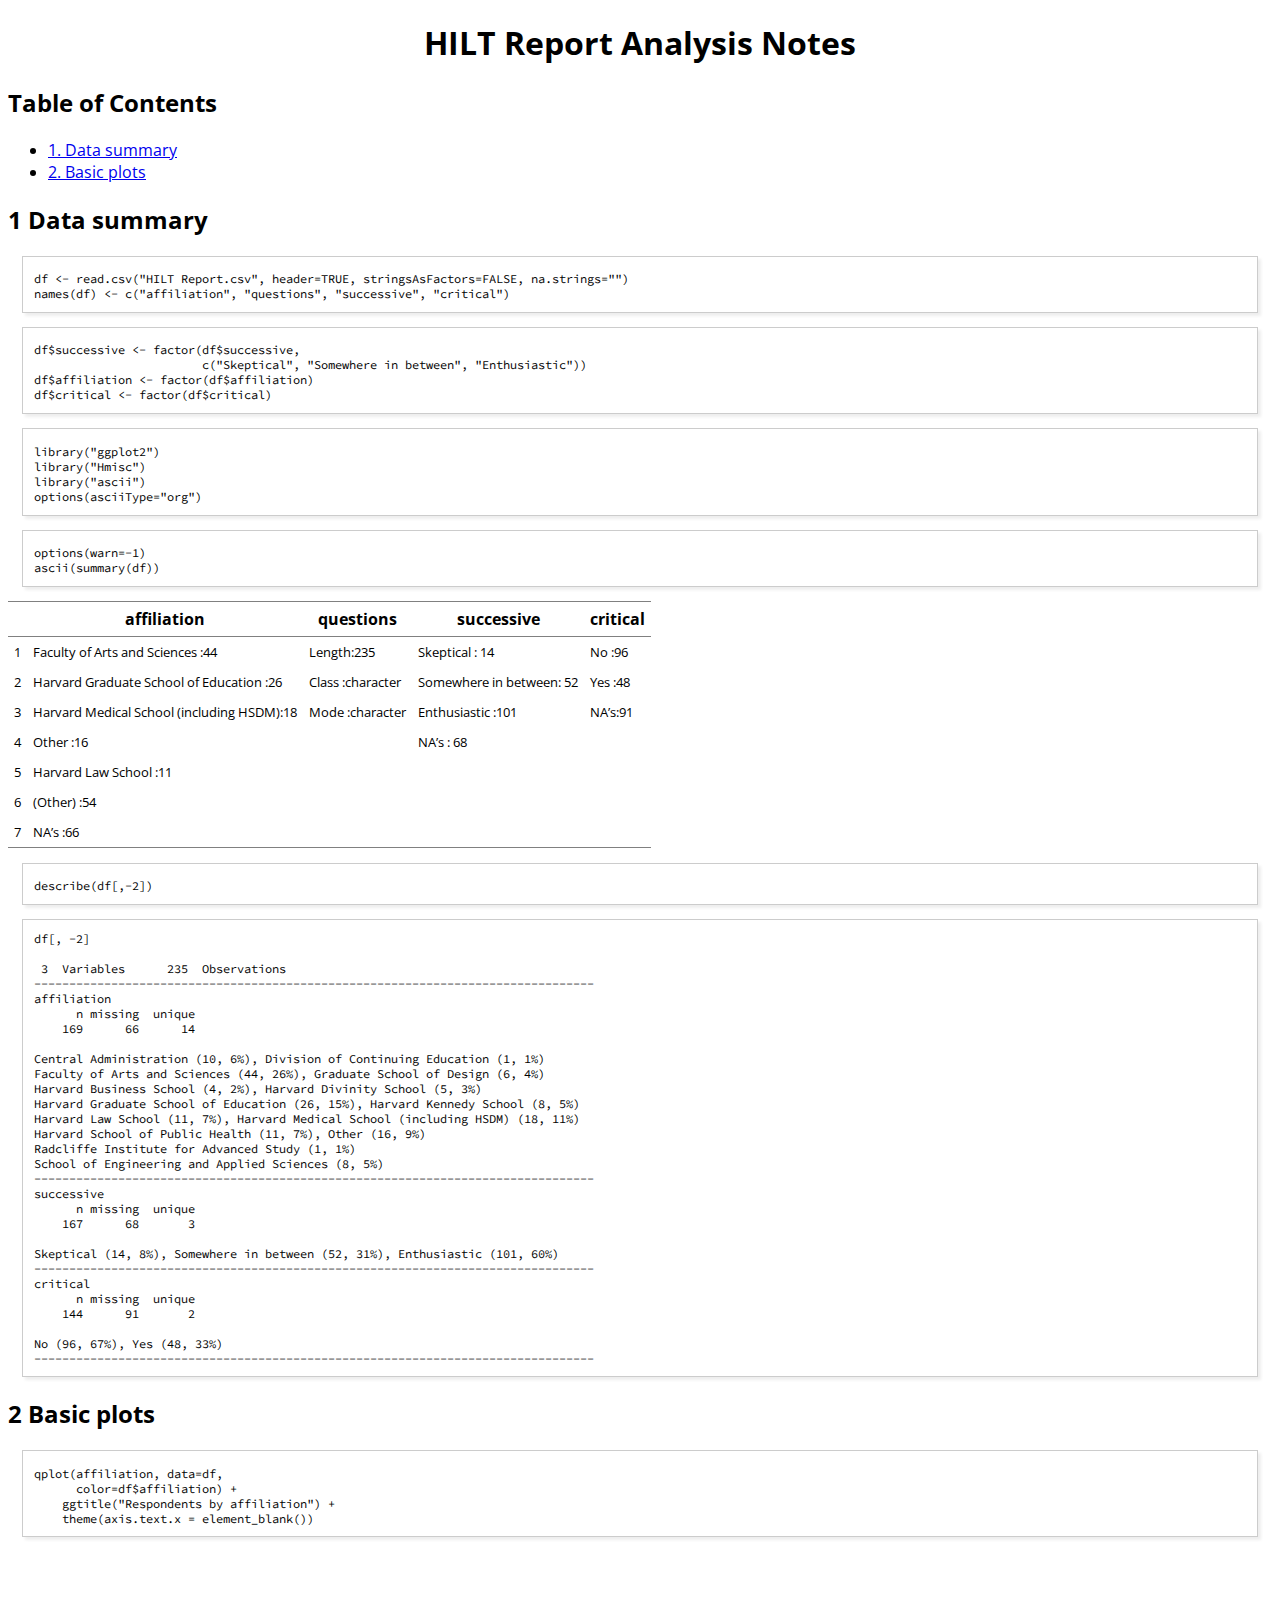
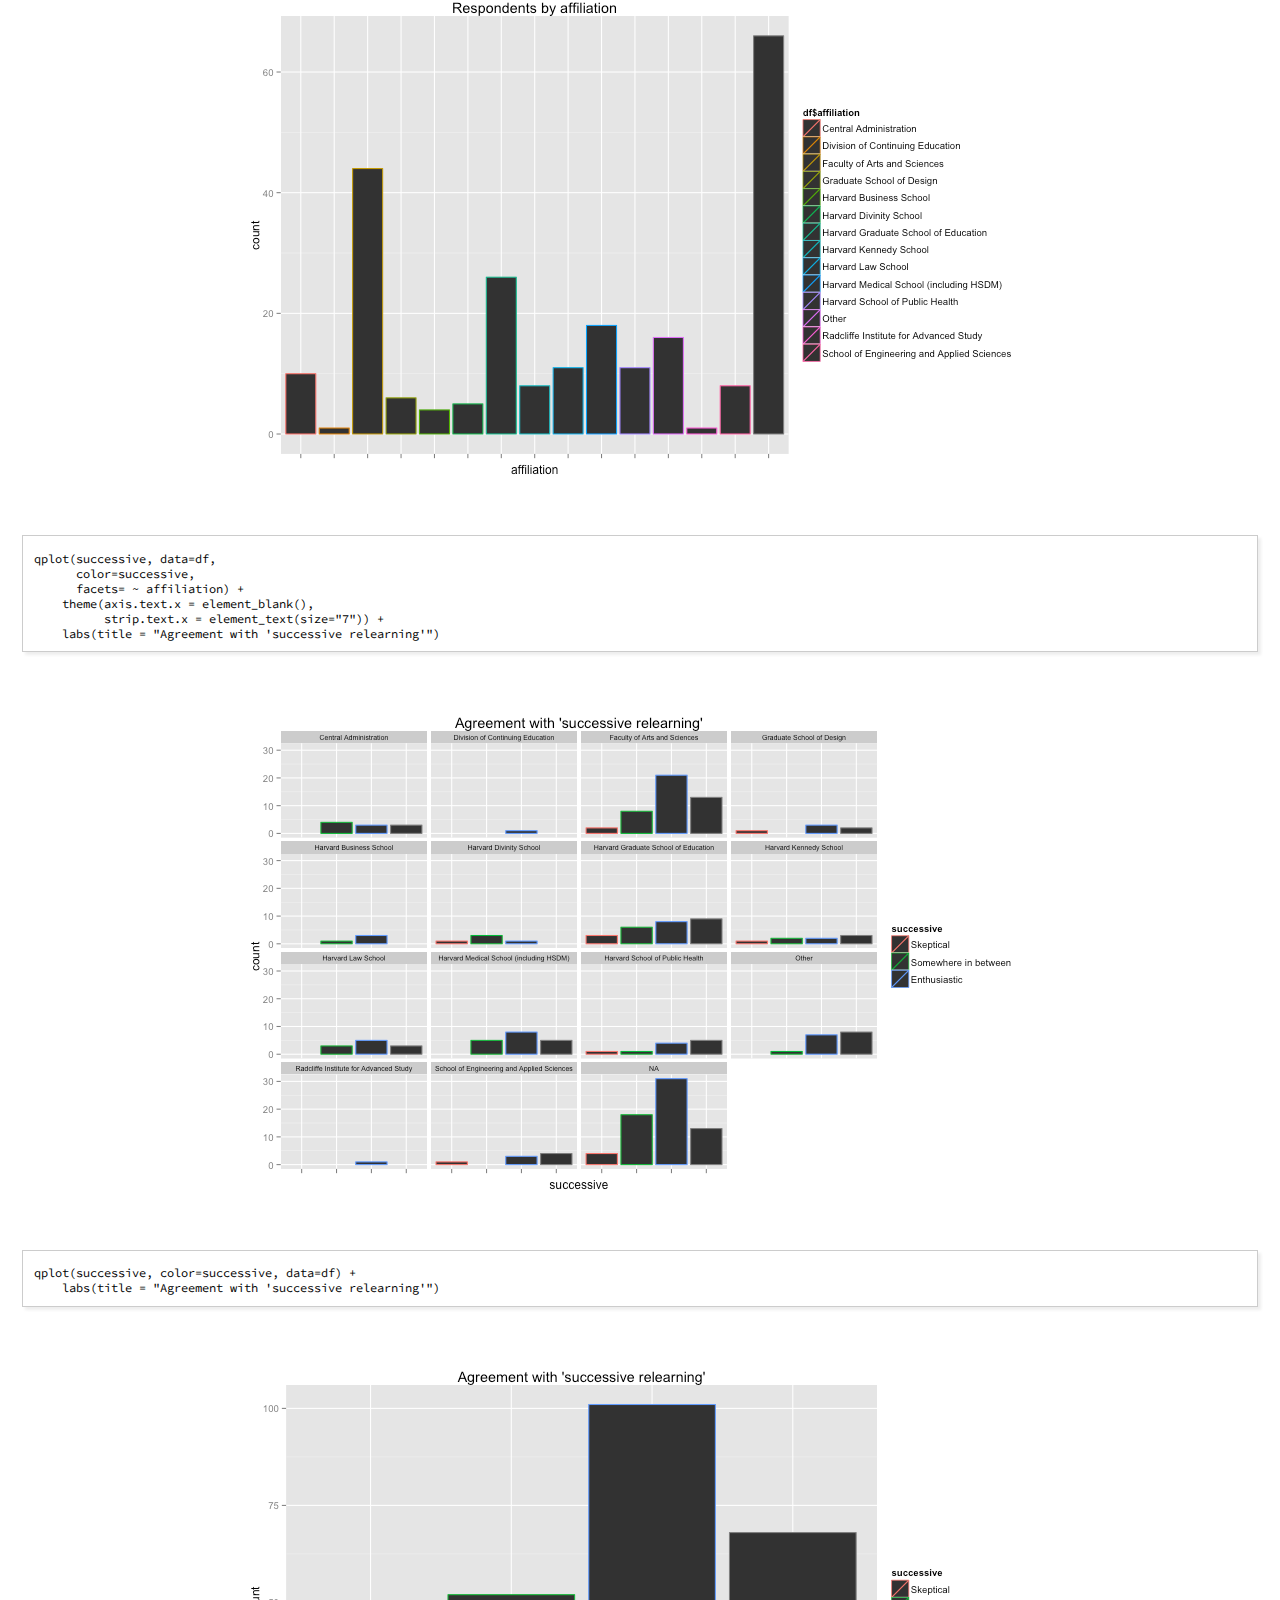
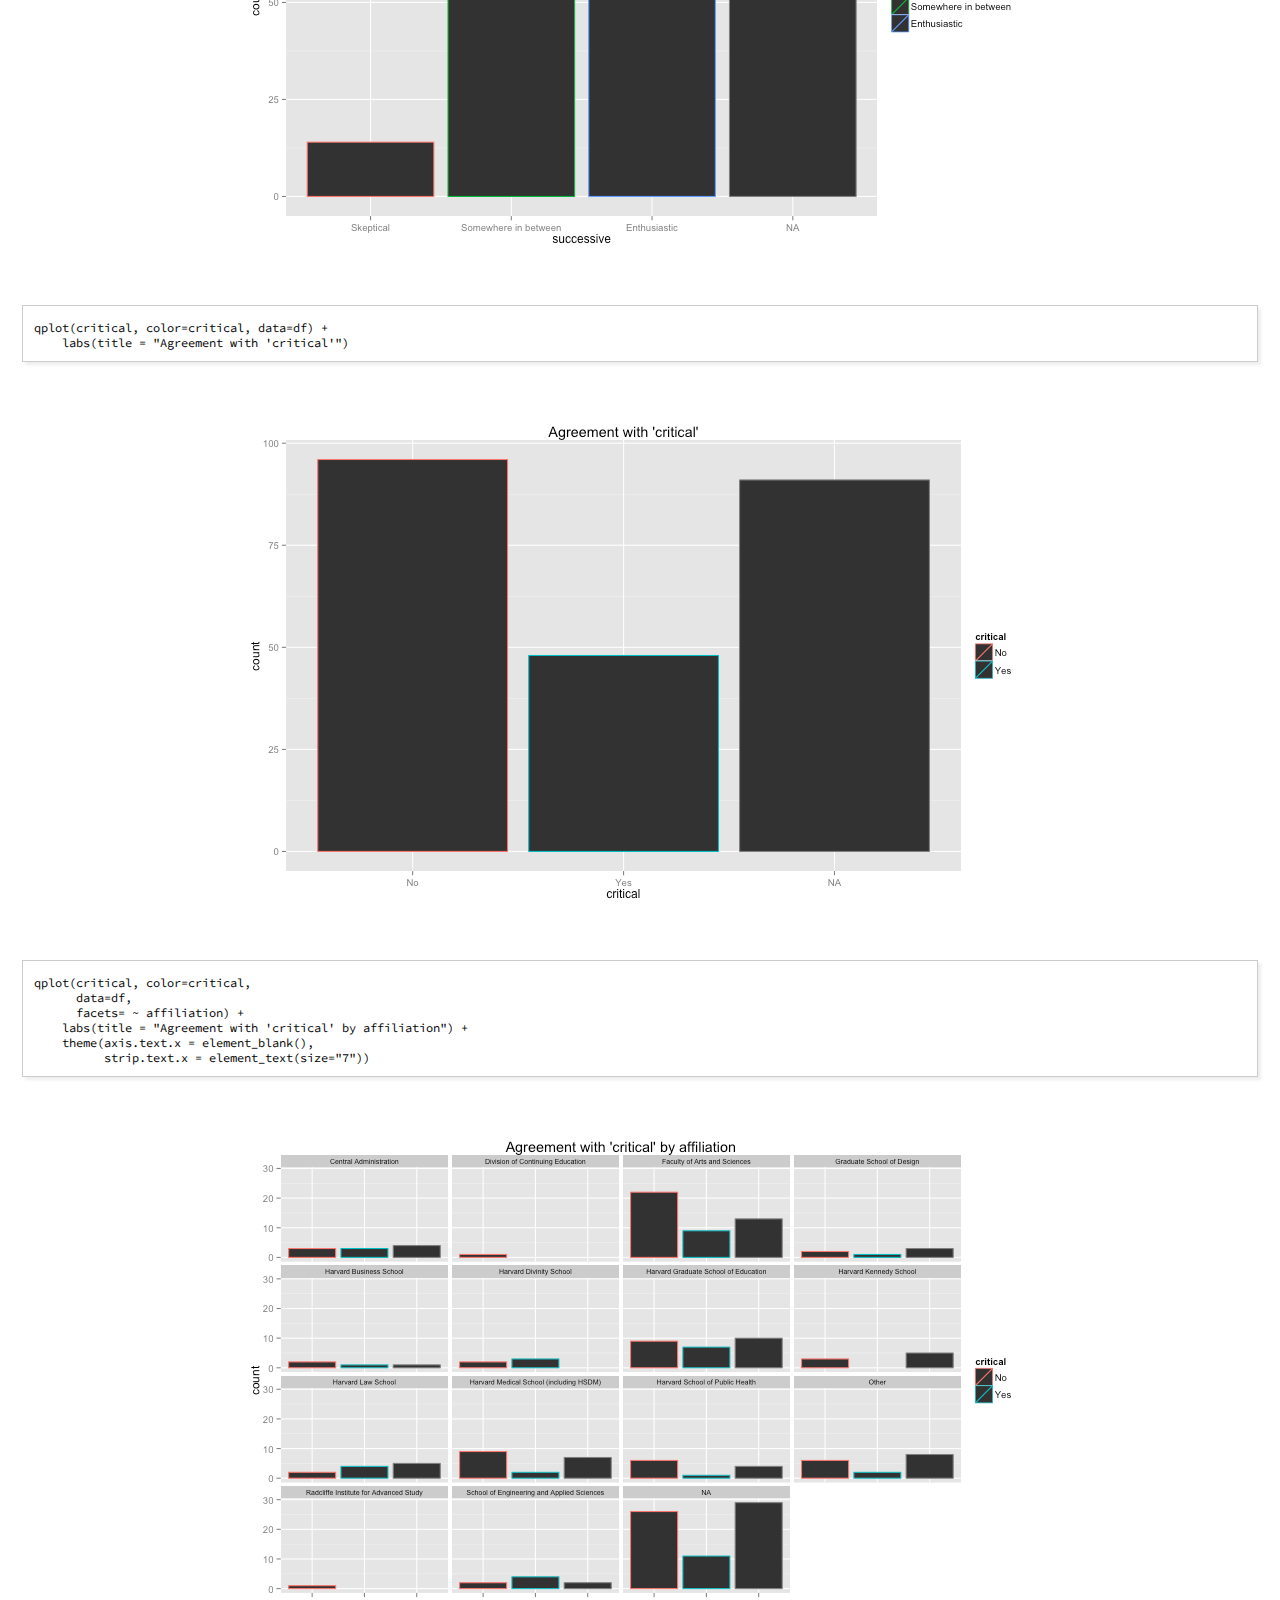
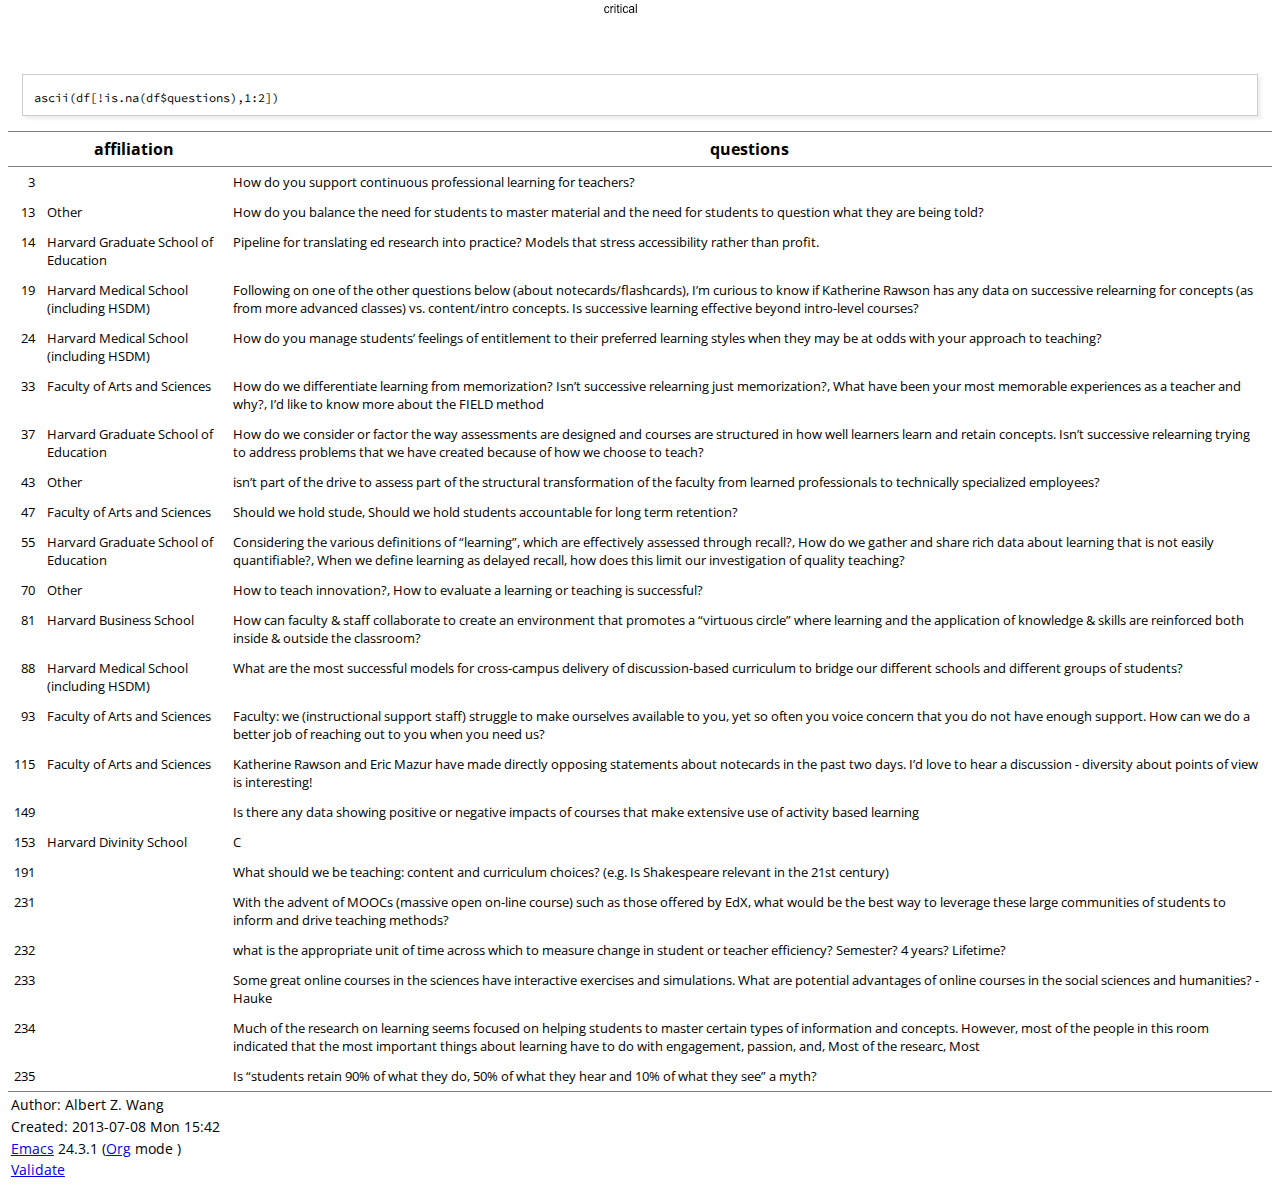
<file: index.html>
<?xml version="1.0" encoding="utf-8"?>
<!DOCTYPE html PUBLIC "-//W3C//DTD XHTML 1.0 Strict//EN"
"http://www.w3.org/TR/xhtml1/DTD/xhtml1-strict.dtd">
<html xmlns="http://www.w3.org/1999/xhtml" lang="en" xml:lang="en">
<head>
<title>HILT Report Analysis Notes</title>
<!-- 2013-07-08 Mon 15:42 -->
<meta  http-equiv="Content-Type" content="text/html;charset=utf-8" />
<meta  name="generator" content="Org-mode" />

<style type="text/css">
 <!--/*--><![CDATA[/*><!--*/
  .title  { text-align: center; }
  .todo   { font-family: monospace; color: red; }
  .done   { color: green; }
  .tag    { background-color: #eee; font-family: monospace;
            padding: 2px; font-size: 80%; font-weight: normal; }
  .timestamp { color: #bebebe; }
  .timestamp-kwd { color: #5f9ea0; }
  .right  { margin-left: auto; margin-right: 0px;  text-align: right; }
  .left   { margin-left: 0px;  margin-right: auto; text-align: left; }
  .center { margin-left: auto; margin-right: auto; text-align: center; }
  .underline { text-decoration: underline; }
  #postamble p, #preamble p { font-size: 90%; margin: .2em; }
  p.verse { margin-left: 3%; }
  pre {
    border: 1px solid #ccc;
    box-shadow: 3px 3px 3px #eee;
    padding: 8pt;
    font-family: monospace;
    overflow: auto;
    margin: 1.2em;
  }
  pre.src {
    position: relative;
    overflow: visible;
    padding-top: 1.2em;
  }
  pre.src:before {
    display: none;
    position: absolute;
    background-color: white;
    top: -10px;
    right: 10px;
    padding: 3px;
    border: 1px solid black;
  }
  pre.src:hover:before { display: inline;}
  pre.src-sh:before    { content: 'sh'; }
  pre.src-bash:before  { content: 'sh'; }
  pre.src-emacs-lisp:before { content: 'Emacs Lisp'; }
  pre.src-R:before     { content: 'R'; }
  pre.src-perl:before  { content: 'Perl'; }
  pre.src-java:before  { content: 'Java'; }
  pre.src-sql:before   { content: 'SQL'; }

  table { border-collapse:collapse; }
  td, th { vertical-align:top;  }
  th.right  { text-align: center;  }
  th.left   { text-align: center;   }
  th.center { text-align: center; }
  td.right  { text-align: right;  }
  td.left   { text-align: left;   }
  td.center { text-align: center; }
  dt { font-weight: bold; }
  .footpara:nth-child(2) { display: inline; }
  .footpara { display: block; }
  .footdef  { margin-bottom: 1em; }
  .figure { padding: 1em; }
  .figure p { text-align: center; }
  .inlinetask {
    padding: 10px;
    border: 2px solid gray;
    margin: 10px;
    background: #ffffcc;
  }
  #org-div-home-and-up
   { text-align: right; font-size: 70%; white-space: nowrap; }
  textarea { overflow-x: auto; }
  .linenr { font-size: smaller }
  .code-highlighted { background-color: #ffff00; }
  .org-info-js_info-navigation { border-style: none; }
  #org-info-js_console-label
    { font-size: 10px; font-weight: bold; white-space: nowrap; }
  .org-info-js_search-highlight
    { background-color: #ffff00; color: #000000; font-weight: bold; }
  /*]]>*/-->
</style>
<link href='http://fonts.googleapis.com/css?family=Source+Code+Pro' rel='stylesheet' type='text/css'>
<link href='http://fonts.googleapis.com/css?family=Open+Sans' rel='stylesheet' type='text/css'>
<link href='styles.css' rel='stylesheet' type='text/css' />
<script type="text/javascript">
/*
@licstart  The following is the entire license notice for the
JavaScript code in this tag.

Copyright (C) 2012  Free Software Foundation, Inc.

The JavaScript code in this tag is free software: you can
redistribute it and/or modify it under the terms of the GNU
General Public License (GNU GPL) as published by the Free Software
Foundation, either version 3 of the License, or (at your option)
any later version.  The code is distributed WITHOUT ANY WARRANTY;
without even the implied warranty of MERCHANTABILITY or FITNESS
FOR A PARTICULAR PURPOSE.  See the GNU GPL for more details.

As additional permission under GNU GPL version 3 section 7, you
may distribute non-source (e.g., minimized or compacted) forms of
that code without the copy of the GNU GPL normally required by
section 4, provided you include this license notice and a URL
through which recipients can access the Corresponding Source.


@licend  The above is the entire license notice
for the JavaScript code in this tag.
*/
<!--/*--><![CDATA[/*><!--*/
 function CodeHighlightOn(elem, id)
 {
   var target = document.getElementById(id);
   if(null != target) {
     elem.cacheClassElem = elem.className;
     elem.cacheClassTarget = target.className;
     target.className = "code-highlighted";
     elem.className   = "code-highlighted";
   }
 }
 function CodeHighlightOff(elem, id)
 {
   var target = document.getElementById(id);
   if(elem.cacheClassElem)
     elem.className = elem.cacheClassElem;
   if(elem.cacheClassTarget)
     target.className = elem.cacheClassTarget;
 }
/*]]>*///-->
</script>
</head>
<body>
<div id="content">
<h1 class="title">HILT Report Analysis Notes</h1>
<div id="table-of-contents">
<h2>Table of Contents</h2>
<div id="text-table-of-contents">
<ul>
<li><a href="#sec-1">1. Data summary</a></li>
<li><a href="#sec-2">2. Basic plots</a></li>
</ul>
</div>
</div>

<div id="outline-container-sec-1" class="outline-2">
<h2 id="sec-1"><span class="section-number-2">1</span> Data summary</h2>
<div class="outline-text-2" id="text-1">
<div class="org-src-container">

<pre class="src src-R">df &lt;- read.csv("HILT Report.csv", header=TRUE, stringsAsFactors=FALSE, na.strings="")
names(df) &lt;- c("affiliation", "questions", "successive", "critical")
</pre>
</div>

<div class="org-src-container">

<pre class="src src-R">df$successive &lt;- factor(df$successive,
                        c("Skeptical", "Somewhere in between", "Enthusiastic"))
df$affiliation &lt;- factor(df$affiliation)
df$critical &lt;- factor(df$critical)
</pre>
</div>

<div class="org-src-container">

<pre class="src src-R">library("ggplot2")
library("Hmisc")
library("ascii")
options(asciiType="org")
</pre>
</div>

<div class="org-src-container">

<pre class="src src-R">options(warn=-1)
ascii(summary(df))
</pre>
</div>

<table border="2" cellspacing="0" cellpadding="6" rules="groups" frame="hsides">


<colgroup>
<col  class="right" />

<col  class="left" />

<col  class="left" />

<col  class="left" />

<col  class="left" />
</colgroup>
<thead>
<tr>
<th scope="col" class="right">&#xa0;</th>
<th scope="col" class="left">affiliation</th>
<th scope="col" class="left">questions</th>
<th scope="col" class="left">successive</th>
<th scope="col" class="left">critical</th>
</tr>
</thead>
<tbody>
<tr>
<td class="right">1</td>
<td class="left">Faculty of Arts and Sciences           :44</td>
<td class="left">Length:235</td>
<td class="left">Skeptical           : 14</td>
<td class="left">No  :96</td>
</tr>

<tr>
<td class="right">2</td>
<td class="left">Harvard Graduate School of Education   :26</td>
<td class="left">Class :character</td>
<td class="left">Somewhere in between: 52</td>
<td class="left">Yes :48</td>
</tr>

<tr>
<td class="right">3</td>
<td class="left">Harvard Medical School (including HSDM):18</td>
<td class="left">Mode  :character</td>
<td class="left">Enthusiastic        :101</td>
<td class="left">NA&rsquo;s:91</td>
</tr>

<tr>
<td class="right">4</td>
<td class="left">Other                                  :16</td>
<td class="left">&#xa0;</td>
<td class="left">NA&rsquo;s                : 68</td>
<td class="left">&#xa0;</td>
</tr>

<tr>
<td class="right">5</td>
<td class="left">Harvard Law School                     :11</td>
<td class="left">&#xa0;</td>
<td class="left">&#xa0;</td>
<td class="left">&#xa0;</td>
</tr>

<tr>
<td class="right">6</td>
<td class="left">(Other)                                :54</td>
<td class="left">&#xa0;</td>
<td class="left">&#xa0;</td>
<td class="left">&#xa0;</td>
</tr>

<tr>
<td class="right">7</td>
<td class="left">NA&rsquo;s                                   :66</td>
<td class="left">&#xa0;</td>
<td class="left">&#xa0;</td>
<td class="left">&#xa0;</td>
</tr>
</tbody>
</table>

<div class="org-src-container">

<pre class="src src-R" id="data_description">describe(df[,-2])
</pre>
</div>

<pre class="example">
df[, -2]

 3  Variables      235  Observations
--------------------------------------------------------------------------------
affiliation
      n missing  unique
    169      66      14

Central Administration (10, 6%), Division of Continuing Education (1, 1%)
Faculty of Arts and Sciences (44, 26%), Graduate School of Design (6, 4%)
Harvard Business School (4, 2%), Harvard Divinity School (5, 3%)
Harvard Graduate School of Education (26, 15%), Harvard Kennedy School (8, 5%)
Harvard Law School (11, 7%), Harvard Medical School (including HSDM) (18, 11%)
Harvard School of Public Health (11, 7%), Other (16, 9%)
Radcliffe Institute for Advanced Study (1, 1%)
School of Engineering and Applied Sciences (8, 5%)
--------------------------------------------------------------------------------
successive
      n missing  unique
    167      68       3

Skeptical (14, 8%), Somewhere in between (52, 31%), Enthusiastic (101, 60%)
--------------------------------------------------------------------------------
critical
      n missing  unique
    144      91       2

No (96, 67%), Yes (48, 33%)
--------------------------------------------------------------------------------
</pre>
</div>
</div>
<div id="outline-container-sec-2" class="outline-2">
<h2 id="sec-2"><span class="section-number-2">2</span> Basic plots</h2>
<div class="outline-text-2" id="text-2">
<div class="org-src-container">

<pre class="src src-R">qplot(affiliation, data=df,
      color=df$affiliation) +
    ggtitle("Respondents by affiliation") +
    theme(axis.text.x = element_blank())
</pre>
</div>


<div class="figure">
<p><img  src="affiliation.png" alt="affiliation.png" /></p>
</div>

<div class="org-src-container">

<pre class="src src-R">qplot(successive, data=df,
      color=successive,
      facets= ~ affiliation) +
    theme(axis.text.x = element_blank(),
          strip.text.x = element_text(size="7")) +
    labs(title = "Agreement with 'successive relearning'")
</pre>
</div>


<div class="figure">
<p><img  src="successive__affil.png" alt="successive__affil.png" /></p>
</div>

<div class="org-src-container">

<pre class="src src-R">qplot(successive, color=successive, data=df) +
    labs(title = "Agreement with 'successive relearning'")
</pre>
</div>


<div class="figure">
<p><img  src="successive__total.png" alt="successive__total.png" /></p>
</div>

<div class="org-src-container">

<pre class="src src-R">qplot(critical, color=critical, data=df) +
    labs(title = "Agreement with 'critical'")
</pre>
</div>


<div class="figure">
<p><img  src="critical__total.png" alt="critical__total.png" /></p>
</div>

<div class="org-src-container">

<pre class="src src-R">qplot(critical, color=critical,
      data=df,
      facets= ~ affiliation) +
    labs(title = "Agreement with 'critical' by affiliation") +
    theme(axis.text.x = element_blank(),
          strip.text.x = element_text(size="7"))
</pre>
</div>


<div class="figure">
<p><img  src="critical__affil.png" alt="critical__affil.png" /></p>
</div>

<div class="org-src-container">

<pre class="src src-R">ascii(df[!is.na(df$questions),1:2])
</pre>
</div>

<table border="2" cellspacing="0" cellpadding="6" rules="groups" frame="hsides">


<colgroup>
<col  class="right" />

<col  class="left" />

<col  class="left" />
</colgroup>
<thead>
<tr>
<th scope="col" class="right">&#xa0;</th>
<th scope="col" class="left">affiliation</th>
<th scope="col" class="left">questions</th>
</tr>
</thead>
<tbody>
<tr>
<td class="right">3</td>
<td class="left">&#xa0;</td>
<td class="left">How do you support continuous professional learning for teachers?</td>
</tr>

<tr>
<td class="right">13</td>
<td class="left">Other</td>
<td class="left">How do you balance the need for students to master material and the need for students to question what they are being told?</td>
</tr>

<tr>
<td class="right">14</td>
<td class="left">Harvard Graduate School of Education</td>
<td class="left">Pipeline for translating ed research into practice? Models that stress accessibility rather than profit.</td>
</tr>

<tr>
<td class="right">19</td>
<td class="left">Harvard Medical School (including HSDM)</td>
<td class="left">Following on one of the other questions below (about notecards/flashcards), I&rsquo;m curious to know if Katherine Rawson has any data on successive relearning for concepts (as from more advanced classes) vs. content/intro concepts. Is successive learning effective beyond intro-level courses?</td>
</tr>

<tr>
<td class="right">24</td>
<td class="left">Harvard Medical School (including HSDM)</td>
<td class="left">How do you manage students&rsquo; feelings of entitlement to their preferred learning styles when they may be at odds with your approach to teaching?</td>
</tr>

<tr>
<td class="right">33</td>
<td class="left">Faculty of Arts and Sciences</td>
<td class="left">How do we differentiate learning from memorization? Isn&rsquo;t successive relearning just memorization?, What have been your most memorable experiences as a teacher and why?, I&rsquo;d like to know more about the FIELD method</td>
</tr>

<tr>
<td class="right">37</td>
<td class="left">Harvard Graduate School of Education</td>
<td class="left">How do we consider or factor the way assessments are designed and courses are structured in how well learners learn and retain concepts. Isn&rsquo;t successive relearning trying to address problems that we have created because of how we choose to teach?</td>
</tr>

<tr>
<td class="right">43</td>
<td class="left">Other</td>
<td class="left">isn&rsquo;t part of the drive to assess part of the structural transformation of the faculty from learned professionals to technically specialized employees?</td>
</tr>

<tr>
<td class="right">47</td>
<td class="left">Faculty of Arts and Sciences</td>
<td class="left">Should we hold stude, Should we hold students accountable for long term retention?</td>
</tr>

<tr>
<td class="right">55</td>
<td class="left">Harvard Graduate School of Education</td>
<td class="left">Considering the various definitions of &ldquo;learning&rdquo;, which are effectively assessed through recall?, How do we gather and share rich data about learning that is not easily quantifiable?, When we define learning as delayed recall, how does this limit our investigation of quality teaching?</td>
</tr>

<tr>
<td class="right">70</td>
<td class="left">Other</td>
<td class="left">How to teach innovation?, How to evaluate a learning or teaching is successful?</td>
</tr>

<tr>
<td class="right">81</td>
<td class="left">Harvard Business School</td>
<td class="left">How can faculty &amp; staff collaborate to create an environment that promotes a &ldquo;virtuous circle&rdquo; where learning and the application of knowledge &amp; skills are reinforced both inside &amp; outside the classroom?</td>
</tr>

<tr>
<td class="right">88</td>
<td class="left">Harvard Medical School (including HSDM)</td>
<td class="left">What are the most successful models for cross-campus delivery of discussion-based curriculum to bridge our different schools and different groups of students?</td>
</tr>

<tr>
<td class="right">93</td>
<td class="left">Faculty of Arts and Sciences</td>
<td class="left">Faculty: we (instructional support staff) struggle to make ourselves available to you, yet so often you voice concern that you do not have enough support. How can we do a better job of reaching out to you when you need us?</td>
</tr>

<tr>
<td class="right">115</td>
<td class="left">Faculty of Arts and Sciences</td>
<td class="left">Katherine Rawson and Eric Mazur have made directly opposing statements about notecards in the past two days. I&rsquo;d love to hear a discussion - diversity about points of view is interesting!</td>
</tr>

<tr>
<td class="right">149</td>
<td class="left">&#xa0;</td>
<td class="left">Is there any data showing positive or negative impacts of courses that make extensive use of activity based learning</td>
</tr>

<tr>
<td class="right">153</td>
<td class="left">Harvard Divinity School</td>
<td class="left">C</td>
</tr>

<tr>
<td class="right">191</td>
<td class="left">&#xa0;</td>
<td class="left">What should we be teaching: content and curriculum choices? (e.g. Is Shakespeare relevant in the 21st century)</td>
</tr>

<tr>
<td class="right">231</td>
<td class="left">&#xa0;</td>
<td class="left">With the advent of MOOCs (massive open on-line course) such as those offered by EdX, what would be the best way to leverage these large communities of students to inform and drive teaching methods?</td>
</tr>

<tr>
<td class="right">232</td>
<td class="left">&#xa0;</td>
<td class="left">what is the appropriate unit of time across which to measure change in student or teacher efficiency? Semester? 4 years? Lifetime?</td>
</tr>

<tr>
<td class="right">233</td>
<td class="left">&#xa0;</td>
<td class="left">Some great online courses in the sciences have interactive exercises and simulations. What are potential advantages of online courses in the social sciences and humanities? -Hauke</td>
</tr>

<tr>
<td class="right">234</td>
<td class="left">&#xa0;</td>
<td class="left">Much of the research on learning seems focused on helping students to master certain types of information and concepts.  However, most of the people in this room indicated that the most important things about learning have to do with engagement, passion, and, Most of the researc, Most</td>
</tr>

<tr>
<td class="right">235</td>
<td class="left">&#xa0;</td>
<td class="left">Is &ldquo;students retain 90% of what they do, 50% of what they hear and 10% of what they see&rdquo; a myth?</td>
</tr>
</tbody>
</table>
</div>
</div>
</div>
<div id="postamble" class="status">
<p class="author">Author: Albert Z. Wang</p>
<p class="date">Created: 2013-07-08 Mon 15:42</p>
<p class="creator"><a href="http://www.gnu.org/software/emacs/">Emacs</a> 24.3.1 (<a href="http://orgmode.org">Org</a> mode )</p>
<p class="validation"><a href="http://validator.w3.org/check?uri=referer">Validate</a></p>
</div>
</body>
</html>
</file>
<file: styles.css>
body {
    font-family: 'Open Sans', sans-serif;
    font-size: 12pt;
}

tbody {
    font-size: smaller;
}

pre {
    font-family: 'Source Code Pro', 'Courier', monospace, sans-serif;
    font-size: 9pt;
}
</file>
